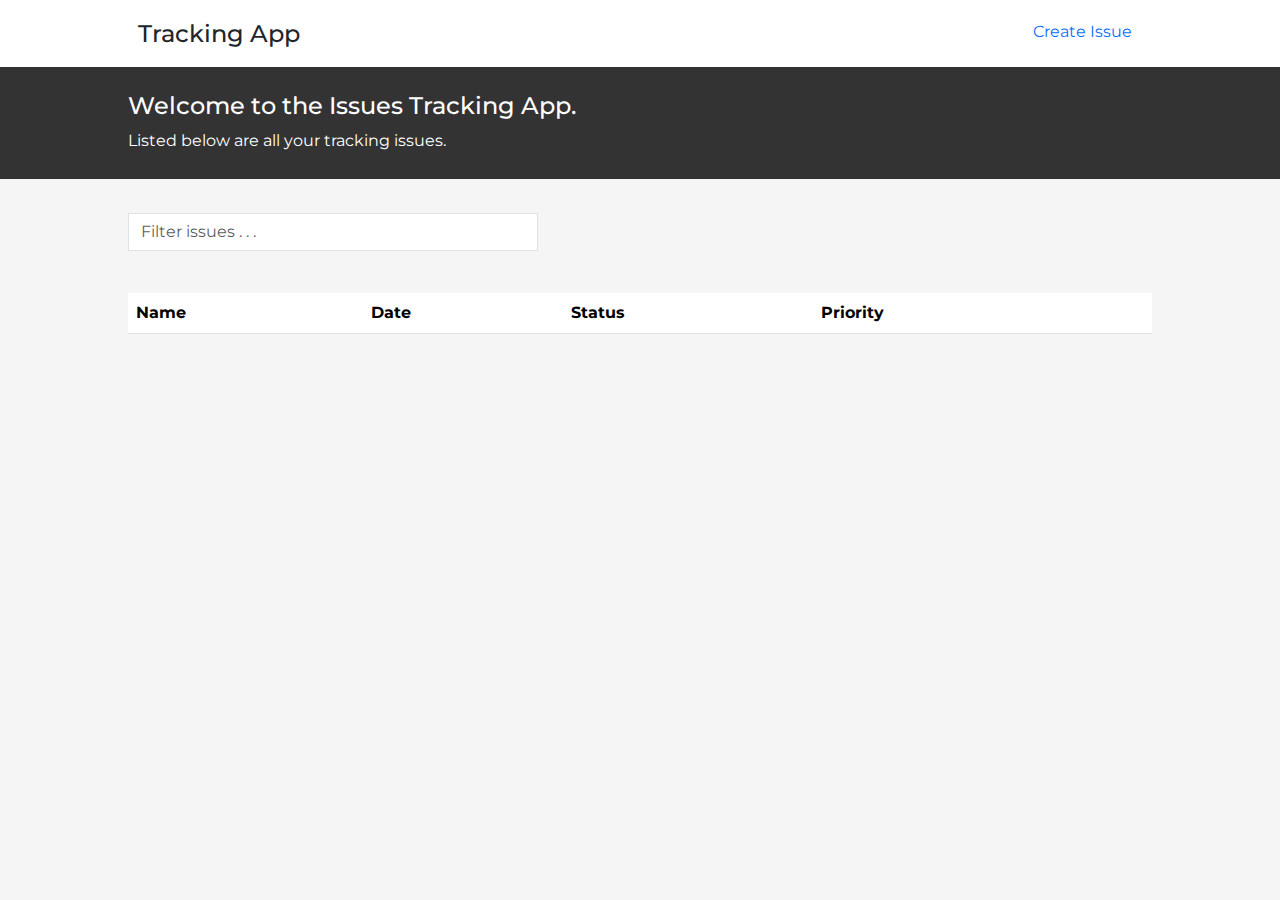
<file: index.html>
<!DOCTYPE html>
<html lang="en">

<head>
    <meta charset="UTF-8">
    <meta name="viewport" content="width=device-width, initial-scale=1.0">
    <title>Tracking App | Welcome</title>

    <!-- styling -->
    <link rel="stylesheet" type="text/css" href="./css/index.css" />

</head>

<body>
    <header>
        <div class="header-container">
            <div class="header-content">
                <div class="app-name">
                    <h4>Tracking App</h4>
                </div>
                <div class="app-nav-menu">
                    <a href="/create-issue.html">Create Issue</a>
                </div>
            </div>
        </div>
    </header>
    <section>
        <div class="main-container">
            <div class="main-content">
                <div class="main-content-container">
                    <div class="welcome-message">
                        <h4>Welcome to the Issues Tracking App.</h4>
                        <p>Listed below are all your tracking issues.</p>
                    </div>
                </div>
                <br />
                <div class="general-contents">
                    <div class="registered-users issues-area">
                        <div class="controls">
                            <fieldset class="form-group">
                                <input onkeyup="filterList(event)" type="text" class="form-control"
                                    placeholder="Filter issues . . . " name="Issue" id="Issue" />
                            </fieldset>
                        </div>
                        <br />
                        <h4></h4>
                        <div class="table-responsive">
                            <table class="table">
                                <thead>
                                    <tr>
                                        <th>Name</th>
                                        <th>Date</th>
                                        <th>Status</th>
                                        <th>Priority</th>
                                        <th></th>
                                    </tr>
                                </thead>
                                <tbody></tbody>
                            </table>
                        </div>
                    </div>
                </div>
            </div>
        </div>
    </section>

    <script type="text/javascript">
        let ItemsList = [];

        window.onload = async function () {
            sessionStorage.removeItem("issue");
            const issues = sessionStorage.getItem("issues");

            if (issues !== null) {
                ItemsList = JSON.parse(issues);
                buildIssuesTable(ItemsList);

                document.querySelector(".issues-area h4").textContent = `Issues (${ItemsList.length})`;
            }
        }

        function filterList(event) {
            const filedValue = event.target.value;

            if (filedValue.length >= 3) {
                const newList = ItemsList.filter((item) => {
                    return (item.Issue.toLowerCase().match(filedValue.toLowerCase()) ||
                        item.Status.toLowerCase().match(filedValue.toLowerCase()) ||
                        item.Priority.toLowerCase().match(filedValue.toLowerCase()) ||
                        item.Date.toString().toLowerCase().match(filedValue.toLowerCase()));
                });

                buildIssuesTable(newList);
                document.querySelector(".issues-area h4").textContent = `Issues (${newList.length})`;
            } else {
                buildIssuesTable(ItemsList);
                document.querySelector(".issues-area h4").textContent = `Issues (${ItemsList.length})`;
            }


        }

        function editIssue(event) {
            const btnParent = getParentElement(event.target);
            const btnIndex = parseInt(btnParent.id) - 1;

            sessionStorage.setItem("issue", btnIndex);
            window.location.assign("/create-issue.html");
        }

        function getParentElement(element) {
            while (element.localName !== "tr") {
                element = element.parentElement;
            }

            return element;
        }

        function deleteIssue(event) {
            const btnParent = getParentElement(event.target);
            const btnIndex = parseInt(btnParent.id) - 1;

            ItemsList.splice(btnIndex, 1);

            buildIssuesTable(ItemsList);
            sessionStorage.setItem("isses", JSON.stringify(ItemsList));

            document.querySelector(".issues-area h4").textContent = `Issues (${ItemsList.length})`;
        }

        function buildIssuesTable(list) {
            document.querySelector("tbody").innerHTML = "";

            list.forEach((row, index) => {
                document.querySelector("tbody").innerHTML += `<tr id=${index + 1}>
                        <td>${row.Issue}</td>
                        <td>${row.Date}</td>
                        <td>${row.Status}</td>
                        <td>${row.Priority}</td>
                        <td><div class='btn btn-success'><span>Edit</span></div>
                            <div class='btn btn-danger'><span>Delete</span></div>
                            </td>
                    </tr>`;
            });

            Array.from(document.querySelectorAll("tbody .btn")).forEach((btn) => {
                if (btn.classList.contains("btn-success"))
                    btn.addEventListener("click", editIssue, false);

                if (btn.classList.contains("btn-danger"))
                    btn.addEventListener("click", deleteIssue, false);
            });
        }
    </script>
</body>

</html>
</file>
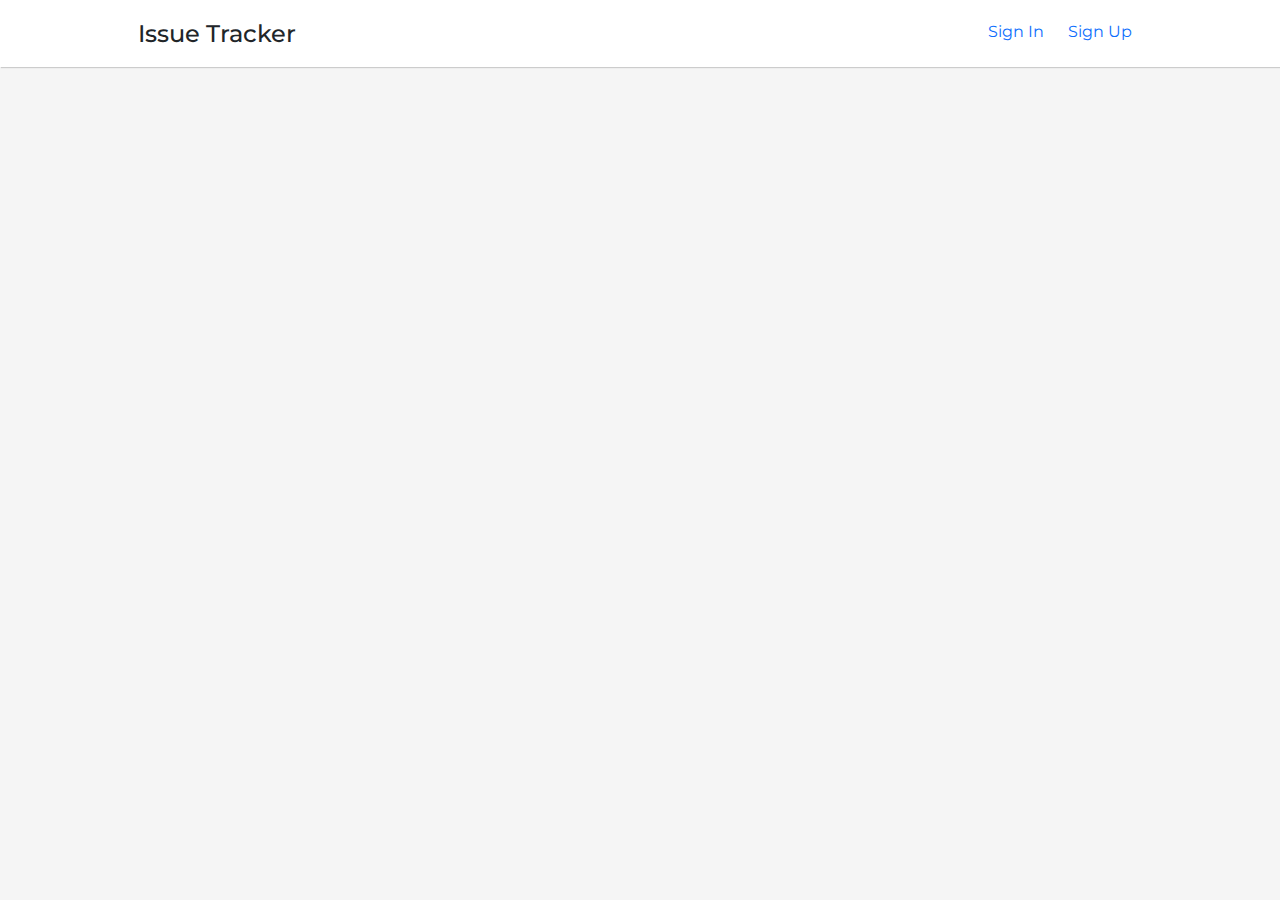
<file: auth/recover.html>
<!DOCTYPE html>
<html lang="en">

<head>
    <meta charset="UTF-8">
    <meta name="viewport" content="width=device-width, initial-scale=1.0">
    <title>Issues Trackers | Recover Password</title>

    <!-- styling -->
    <link rel="stylesheet" type="text/css" href="../css/index.css" />
    <!-- scripting -->


</head>

<body>
    <header>
        <div class="header-container">
            <div class="header-content">
                <div class="app-name">
                    <h4>Issue Tracker</h4>
                </div>
                <div class="app-nav-menu">
                    <a href="./signin.html">Sign In</a>
                    <a href="./signup.html">Sign Up</a>
                </div>
            </div>
        </div>
    </header>
</body>

</html>
</file>
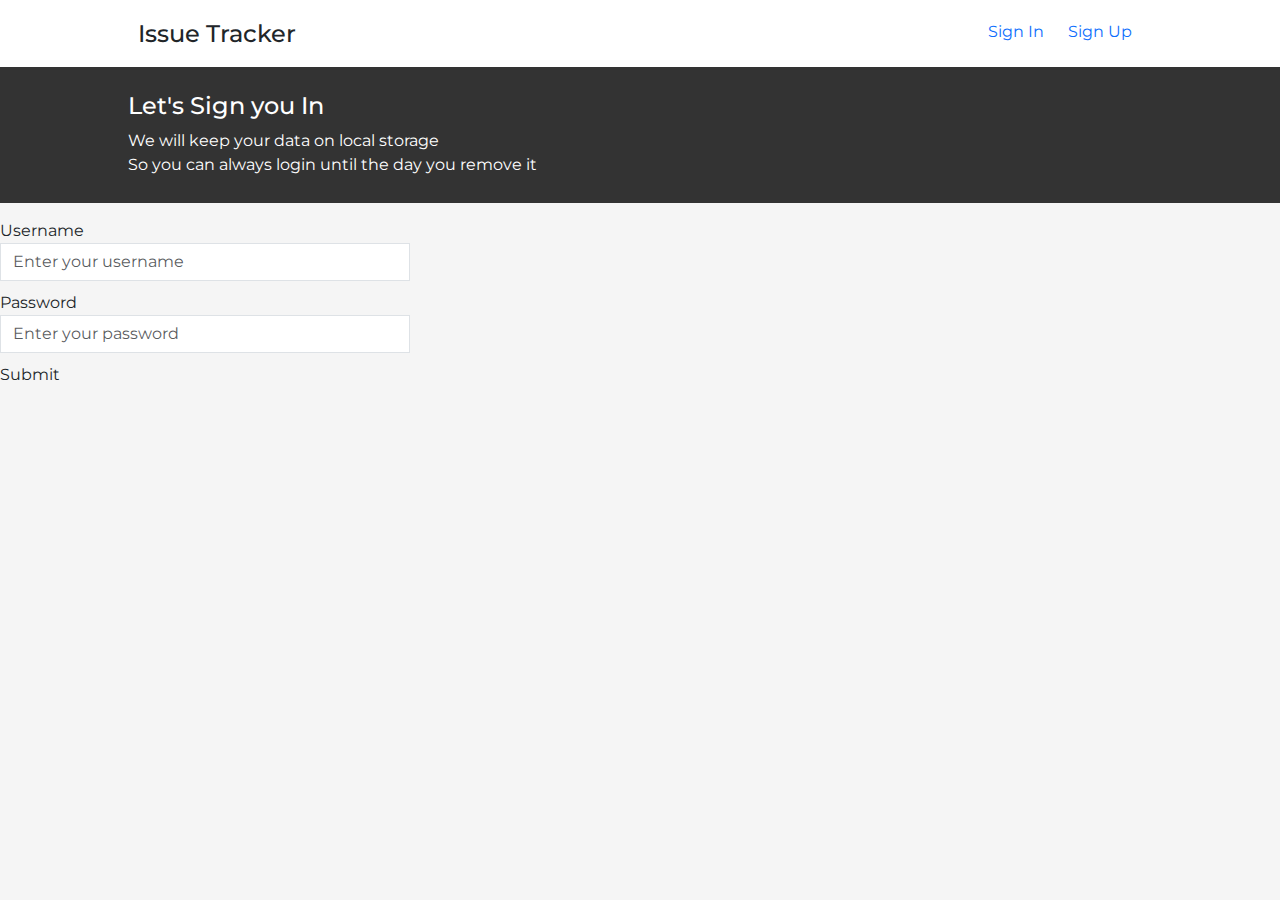
<file: auth/signin.html>
<!DOCTYPE html>
<html lang="en">

<head>
    <meta charset="UTF-8">
    <meta name="viewport" content="width=device-width, initial-scale=1.0">
    <title>Issues Tracker | Sign In</title>

    <!-- styling -->
    <link rel="stylesheet" type="text/css" href="../css/index.css" />
    <!-- scripting -->
    <script type="text/javascript" src="../js/StorageApi.js"></script>
    <script type="text/javascript" src="../js/FormBuilder.js"></script>
    <script type="text/javascript" src="../js/PasswordHandler.js"></script>
</head>

<body>
    <header>
        <div class="header-container">
            <div class="header-content">
                <div class="app-name">
                    <h4>Issue Tracker</h4>
                </div>
                <div class="app-nav-menu">
                    <a class="link-active" href="./signin.html">Sign In</a>
                    <a href="./signup.html">Sign Up</a>
                </div>
            </div>
        </div>
    </header>

    <section>
        <div class="main-container">
            <div class="main-content">
                <div class="main-content-container">
                    <div class="welcome-message">
                        <h4>Let's Sign you In</h4>
                        <p>We will keep your data on local storage</p>
                        <p>So you can always login until the day you remove it</p>
                    </div>
                </div>
                <div class="sign-in-form">
                    <p class="status-report"></p>
                </div>
            </div>
        </div>
    </section>

    <!-- scripting -->
    <script type="text/javascript">
        const FormProps = [{
            type: "text",
            id: "username",
            name: "Username",
            placeholder: "Enter your username"
        }, {
            type: "password",
            id: "password",
            name: "Password",
            placeholder: "Enter your password"
        }];

        const Storage = new StorageApi();
        const PasswordHandling = new PasswordHandler();
        const AppFormBuilder = new FormBuilder("sign-in-form");

        window.onload = function () {
            AppFormBuilder.buildForm(FormProps);
        }

        AppFormBuilder.submitFormData = async function (report) {
            const isFormValid = AppFormBuilder.validateForm();

            if (!isFormValid.status) {
                responseHandle(isFormValid.message);
            } else {
                const formData = AppFormBuilder.buildFormData();

                const userData = await PasswordHandling.comparePassword(formData);

                if (Object.values(userData)?.length > 0) {
                    Storage.setCurrentUser(userData);
                    window.location.assign("/");
                } else {
                    responseHandle("Invalid credentials.");
                }
            }
        }

        function responseHandle(message) {
            document.querySelector(".status-report").textContent = message;
        }
    </script>
</body>

</html>
</file>
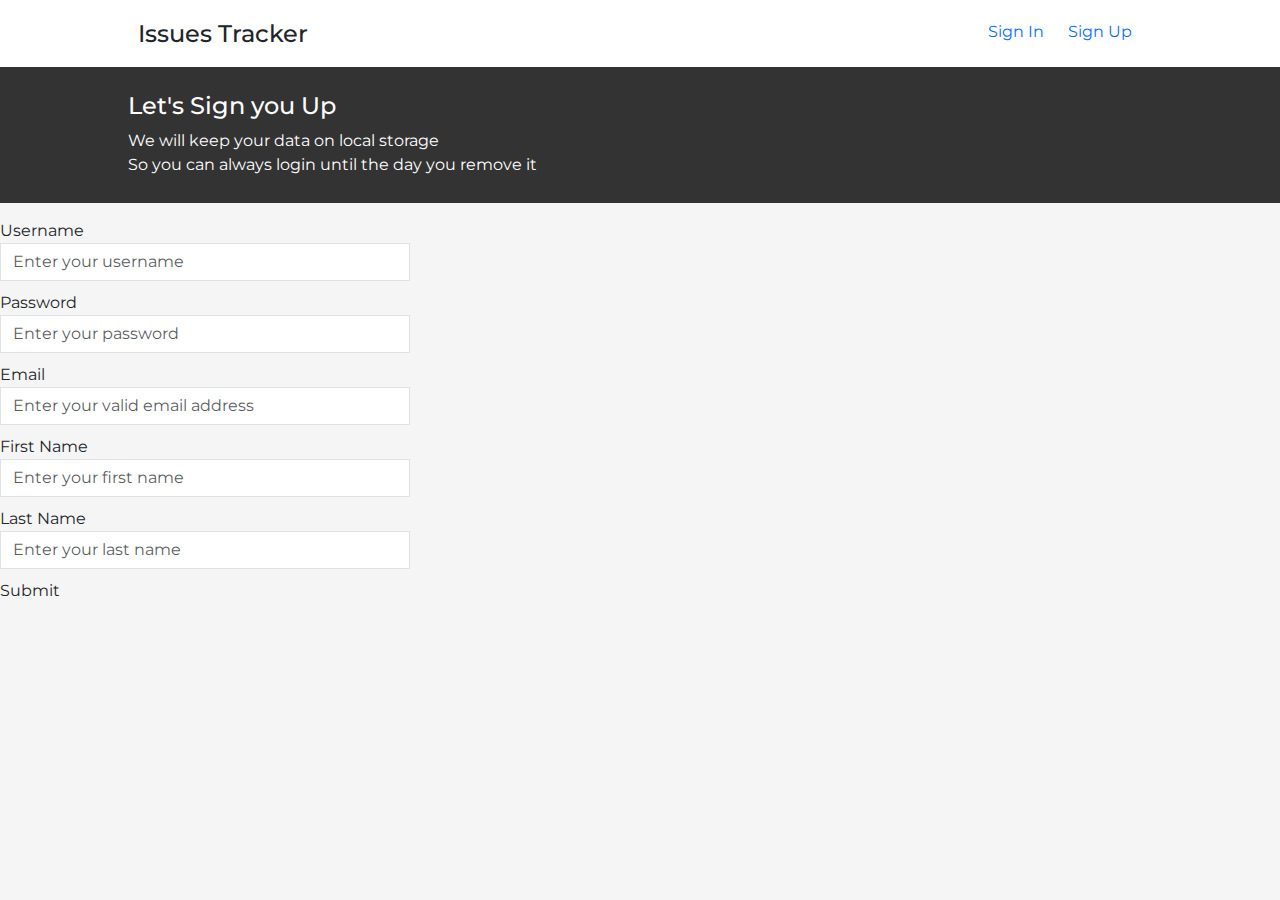
<file: auth/signup.html>
<!DOCTYPE html>
<html lang="en">

<head>
    <meta charset="UTF-8">
    <meta name="viewport" content="width=device-width, initial-scale=1.0">
    <title>Issues Tracker | Sign Up</title>

    <!-- styling -->
    <link rel="stylesheet" type="text/css" href="../css/index.css" />
    <!-- scripting -->
    <script type="text/javascript" src="../js/StorageApi.js"></script>
    <script type="text/javascript" src="../js/FormBuilder.js"></script>
    <script type="text/javascript" src="../js/PasswordHandler.js"></script>

</head>

<body>
    <header>
        <div class="header-container">
            <div class="header-content">
                <div class="app-name">
                    <h4>Issues Tracker</h4>
                </div>
                <div class="app-nav-menu">
                    <a href="./signin.html">Sign In</a>
                    <a class="link-active" href="./signup.html">Sign Up</a>
                </div>
            </div>
        </div>
    </header>
    <section>
        <div class="main-container">
            <div class="main-content">
                <div class="main-content-container">
                    <div class="welcome-message">
                        <h4>Let's Sign you Up</h4>
                        <p>We will keep your data on local storage</p>
                        <p>So you can always login until the day you remove it</p>
                    </div>
                </div>
                <div class="sign-in-form sign-up-forms">
                    <p class="status-report"></p>
                </div>
            </div>
        </div>
    </section>
    <!-- scripting -->
    <script type="text/javascript">
        const FormProps = [{
            type: "text",
            id: "username",
            name: "Username",
            placeholder: "Enter your username"
        }, {
            type: "password",
            id: "password",
            name: "Password",
            placeholder: "Enter your password"
        }, {
            type: "email",
            id: "email",
            name: "Email",
            placeholder: "Enter your valid email address"
        }, {
            type: "text",
            id: "firstname",
            name: "FirstName",
            placeholder: "Enter your first name"
        }, {
            type: "text",
            id: "lastname",
            name: "LastName",
            placeholder: "Enter your last name"
        }];

        const Storage = new StorageApi();
        const PasswordHandling = new PasswordHandler();
        const AppFormBuilder = new FormBuilder("sign-in-form");

        window.onload = function () {
            AppFormBuilder.buildForm(FormProps);
        }

        AppFormBuilder.submitFormData = async function (report) {
            const isFormValid = AppFormBuilder.validateForm();
            const isEmailValid = AppFormBuilder.validateEmail();
            const isPasswordValid = AppFormBuilder.validatePassword();
            const isUsernameValid = AppFormBuilder.validateUsername();

            if (!isFormValid.status) {
                responseHandle(isFormValid.message);
            } else if (!isEmailValid.status) {
                responseHandle(isEmailValid.message);
            } else if (!isPasswordValid.status) {
                responseHandle(isPasswordValid.message);
            } else if (!isUsernameValid.status) {
                responseHandle(isUsernameValid.message);
            } else {
                const userData = AppFormBuilder.buildFormData();

                PasswordHandling.hashPassword(userData.Password).then((response) => {
                    userData.Password = response;
                    Storage.saveData("users", userData);
                    window.location.assign("/");
                });
            }
        }

        function responseHandle(message) {
            document.querySelector(".status-report").textContent = message;
        }
    </script>
</body>

</html>
</file>
<file: css/index.css>
/* Option 2: Import via CSS */
@import url("https://cdn.jsdelivr.net/npm/bootstrap@5.3.2/dist/css/bootstrap.min.css");
@import url("https://cdn.jsdelivr.net/npm/bootstrap-icons@1.3.0/font/bootstrap-icons.css");
@import url('https://fonts.googleapis.com/css2?family=Montserrat:ital,wght@0,100..900;1,100..900&display=swap');

* {
    padding: 0;
    margin: 0;
}

body {
    background-color: whitesmoke;
    font-family: "Montserrat", sans-serif;
}

/* header  */
header {
    background: #ffffff;
    box-shadow: 1px 1px 1px #cccccc;
}

header .header-content {
    width: 80%;
    padding: 10px;
    display: flex;
    justify-content: space-between;
    margin: 0 auto;
}

header .header-content .app-name,
header .header-content .app-nav-menu {
    padding: 10px 0 0 0;
}

header .header-content .app-nav-menu a {
    padding: 10px;
    text-decoration: none;
}

/* header  */

/* main container welcome message */
.welcome-message {
    width: 80%;
    margin: 0 auto;
    padding: 2% 0 2% 0;
}

.welcome-message p {
    margin: 0;
    padding: 0;
}

.main-content-container {
    background-color: #333333;
    color: #ffffff;
}

/* main container welcome message */

/* app-btn */
.btn {
    border-radius: 0;
}

.form-container,
.form-container {
    width: 80%;
}

.status-report {
    color: red;
}

input[type='text'],
input[type='password'],
input[type='email'] {
    border-radius: 0;
}

input[type='checkbox'] {
    width: 30px;
    height: 30px;
}

.form-check {
    padding-left: unset !important;
    display: grid !important;
}

.form-check .form-check-input {
    margin-left: unset !important;
}

/* forms */
.btns-editing {
    display: none
}

.btns-editing div {
    margin: 0 10px 0 10px;
}

/* user details */
.main-content .issues-form {
    width: 80%;
}

.main-content .user-details {
    background: #ffffff;
    padding: 10px;
    box-shadow: 1px 1px 1px #cccccc;
}

.main-content .controls {
    display: flex;
    justify-content: space-between;
}

.main-content .registered-users,
.main-content .user-details h4 {
    width: 80%;
    margin: 0 auto;
    padding: 0;
}

fieldset {
    width: 40%;
    margin: 10px 0 10px 0;
}

/* user details */

@media screen and (max-width: 1024px) {

    .main-content .registered-users,
    .main-content .user-details h4,
    header .header-content,
    .welcome-message {
        width: 95%;
    }

    .main-content .issues-form,
    fieldset {
        width: 100%;
    }
}
</file>
